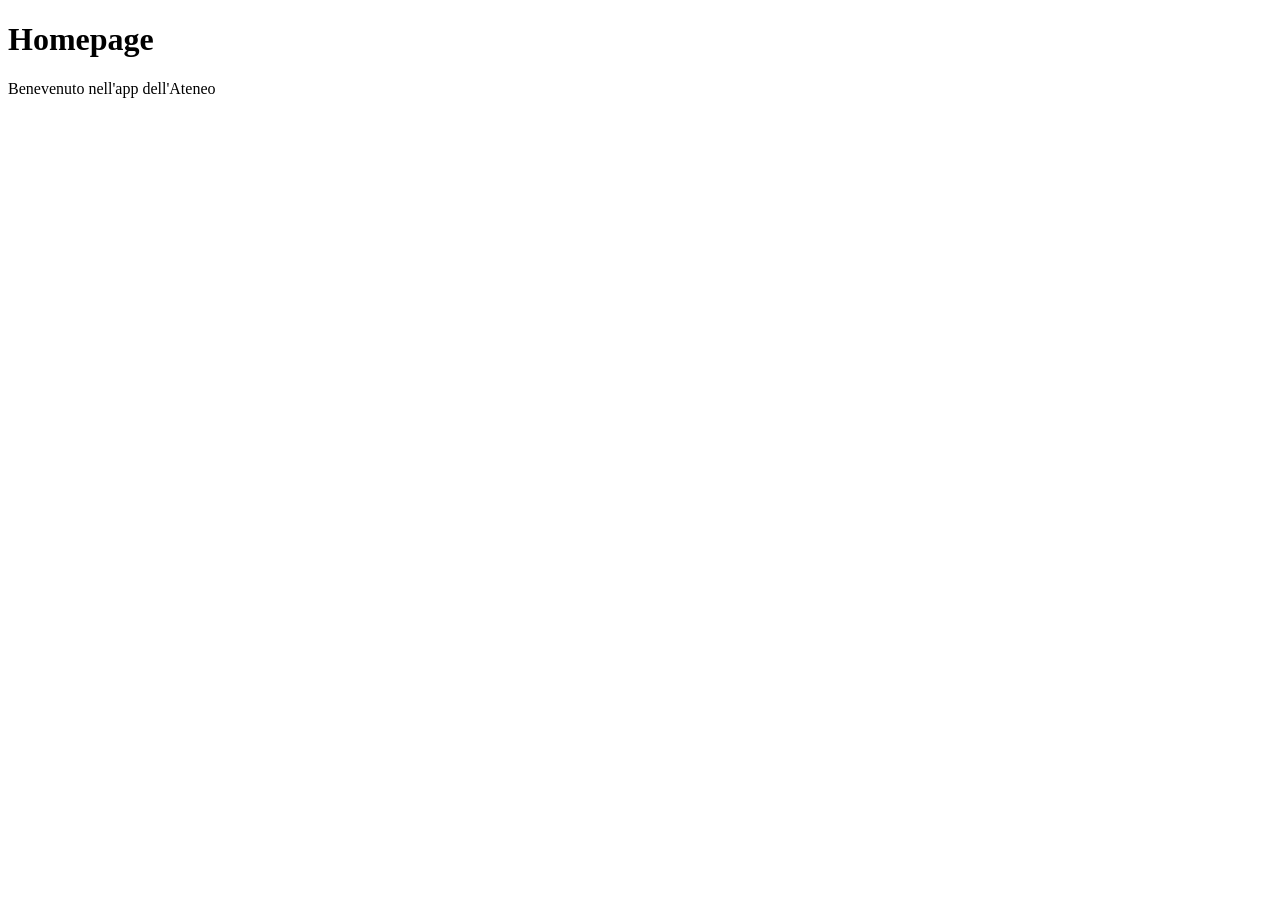
<file: src/main/resources/templates/index.html>
<!DOCTYPE html>
<html lang="en" xmlns="http://www.thymeleaf.org">
<head th:replace="~{fragments/layout :: head('Ateneo - Home')}"></head>
<body>
    <header th:replace="~{fragments/layout :: navbar}"></header>
    <h1>Homepage</h1>
    <p>Benevenuto nell'app dell'Ateneo</p>
    <footer th:replace="~{fragments/layout :: footer}"></footer>
</body>
</html>
</file>
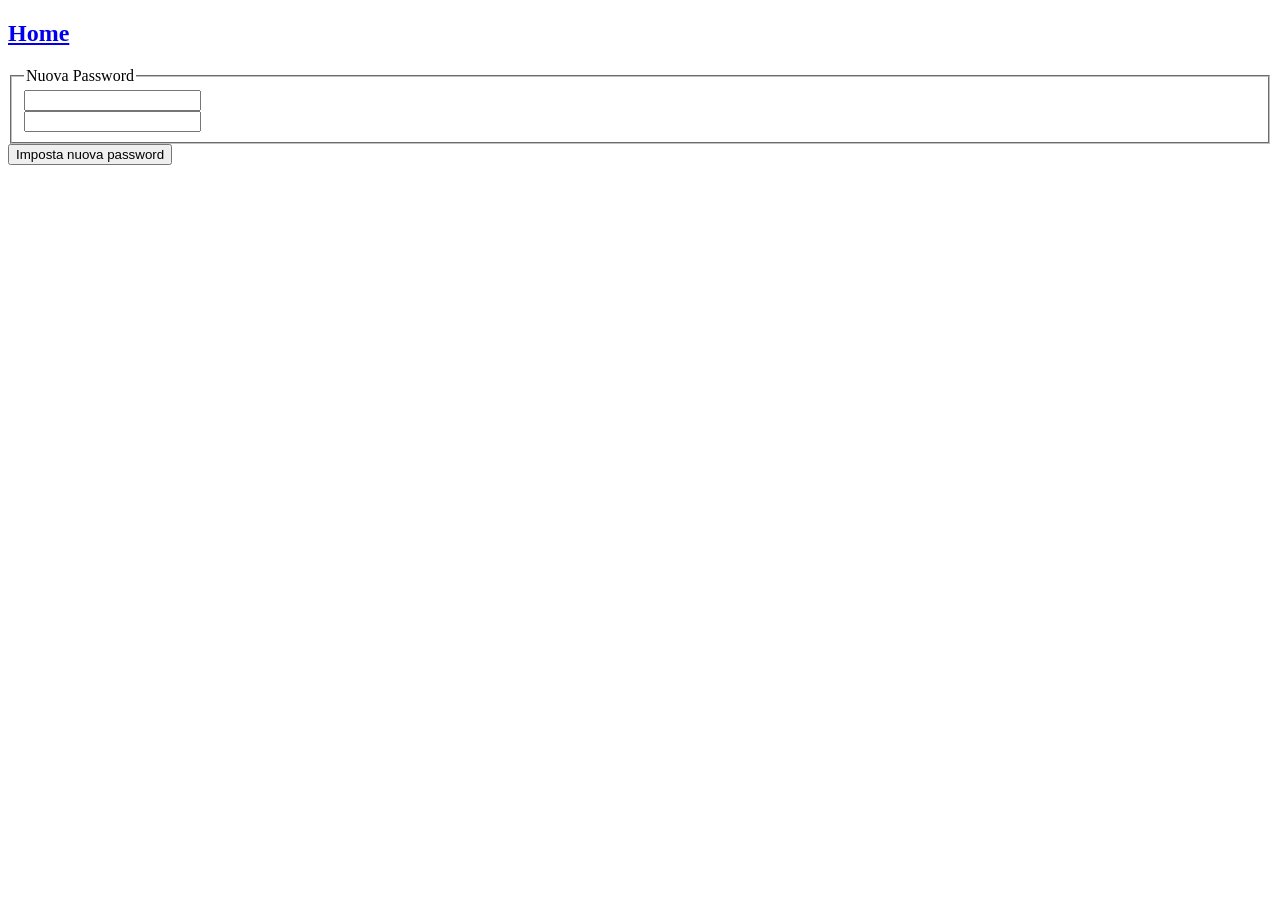
<file: src/main/resources/templates/cambia-password.html>
<!DOCTYPE html>
<html lang="en">
<head th:replace="~{fragments/layout :: head('Pagina di cambio password')}"></head>
<body>
    <h2><a href="/">Home</a></h2>
    <div>
        <form th:action="@{/cambia-password}" th:object="${userAccountCambiaPassword}" method="post">
            <fieldset>
                <legend>Nuova Password</legend>
                <label>
                    <input type="password" name="nuovaPassword" th:field="*{nuovaPassword}">
                </label>
                <br>
                <label>
                    <input type="password" name="confermaPassword" th:field="*{confermaPassword}">
                </label>
            </fieldset>
            <button type="submit">Imposta nuova password</button>
        </form>
    </div>
</body>
</html>
</file>
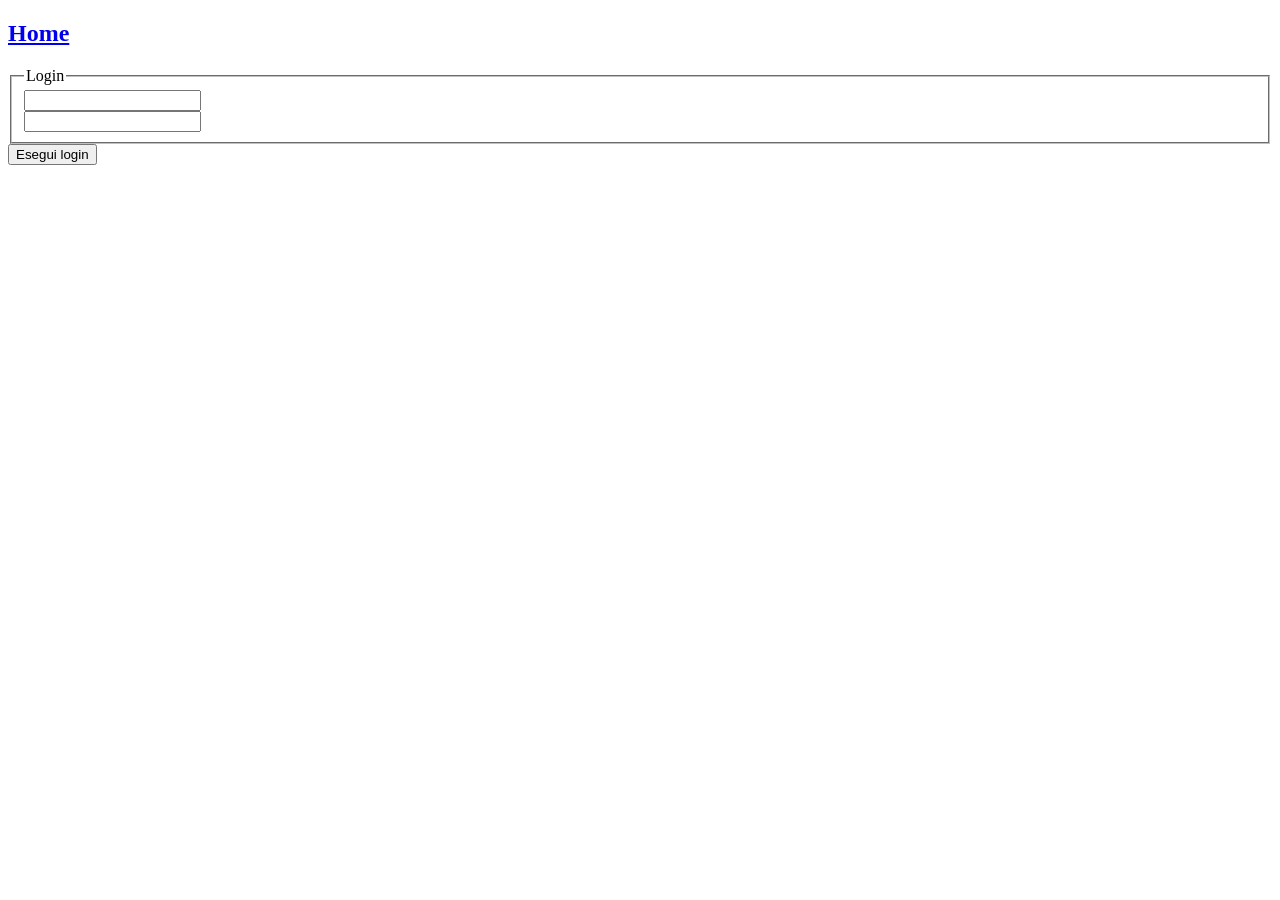
<file: src/main/resources/templates/login-page.html>
<!DOCTYPE html>
<html lang="en">
<head th:replace="~{fragments/layout :: head('Pagina di login')}"></head>
<body>
    <h2><a href="/">Home</a></h2>
    <div>
        <form th:action="@{/login}" method="post">
            <fieldset>
                <legend>Login</legend>
                <label>
                    <input type="text" name="username">
                </label>
                <br>
                <label>
                    <input type="password" name="password">
                </label>
            </fieldset>
            <button type="submit">Esegui login</button>
        </form>
    </div>
</body>
</html>
</file>
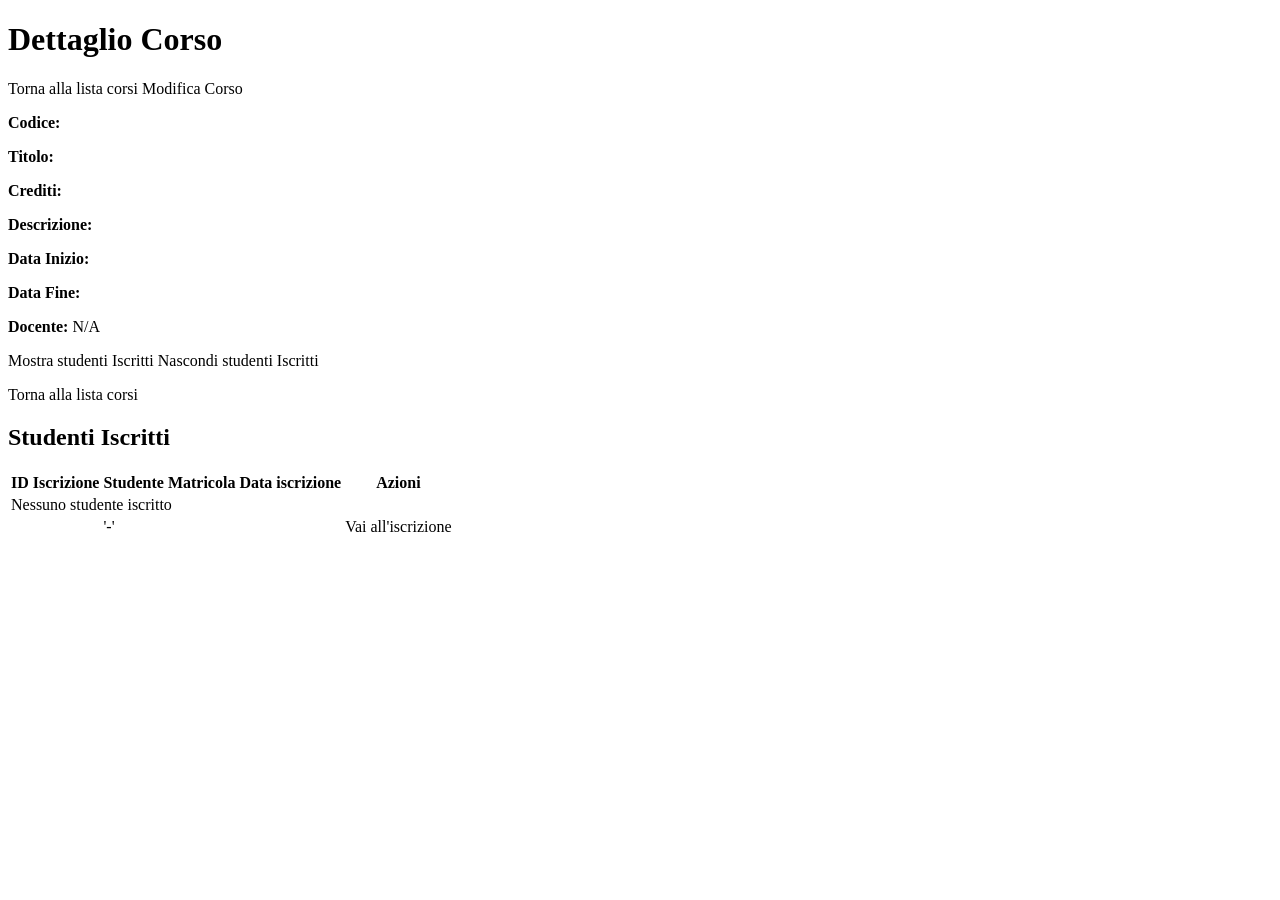
<file: src/main/resources/templates/corsi/details.html>
<!DOCTYPE html>
<html lang="en" xmlns="http://www.thymeleaf.org">

<head th:replace="~{fragments/layout :: head('Dettaglio Corso')}"></head>

<body>
    <header th:replace="~{fragments/layout :: navbar}"></header>
    <div class="container">
        <h1>Dettaglio Corso</h1>
        <p>
            <a th:href="@{/corsi}">Torna alla lista corsi</a>
            <a th:href="@{/corsi/{id}/edit/(id=${corso.id})}">Modifica Corso</a>
        </p>

        <div class="card">
            <p><b>Codice:</b> <span th:text="${corso.codice}"></span></p>
            <p><b>Titolo:</b> <span th:text="${corso.titolo}"></span></p>
            <p><b>Crediti:</b> <span th:text="${corso.crediti}"></span></p>
            <p><b>Descrizione:</b> <span th:text="${corso.descrizione}"></span></p>
            <p><b>Data Inizio:</b> <span th:text="${#temporals.format(corso.dataInizio, 'dd/MM/yyyy HH:mm')}"></span></p>
            <p><b>Data Fine:</b> <span th:text="${#temporals.format(corso.dataFine, 'dd/MM/yyyy HH:mm')}"></span></p>
            <p><b>Docente:</b>
                <span th:if="${corso.docente != null}"
                    th:text="${corso.docente.nome + ' ' + corso.docente.cognome}"></span>
                <span th:if="${corso.docente == null}">N/A</span>
            </p>
        </div>
        <p>
            <!-- th:if inserisce la condizione per mostrare o nascondere il blocco di codice
            in questo caso se il valore di showIscritti è true mostra la lista degli studenti iscritti 
            sintassi: (id=${corso.id},showIscritti=true)
            significa che:
            id=${corso.id} permette di indicare come verra assegnato il valore dell'id del corso
            showIscritti=true indica che si vuole mostrare la lista degli studenti 
            cioè da il valore true alla variabile showIscritti  -->
            <a class="btn" th:if="${!showIscritti}" th:href="@{/corsi/{id}(id=${corso.id},showIscritti=true)}">
                Mostra studenti Iscritti</a>

            <a class="btn" th:if="${showIscritti}" th:href="@{/corsi/{id}(id=${corso.id},showIscritti=false)}">
                Nascondi studenti Iscritti</a>
        </p>

        <a th:href="@{/corsi}" class="btn">Torna alla lista corsi</a>

        <!-- qui creo la tabella per fare vedere gli studenti iscritti al corso -->
        <div th:if="${showIscritti}">
            <h2>Studenti Iscritti</h2>
            <table>
                <thead>
                    <tr><th>ID Iscrizione</th>
                        <th>Studente</th>
                        <th>Matricola</th>
                        <th>Data iscrizione</th>
                        <th>Azioni</th>
                    </tr>
                </thead>
                <tbody>
                    <tr th:if="${#lists.isEmpty(corso.iscrizioni)}">
                        <td colspan="5">Nessuno studente iscritto</td>
                    </tr>
                    <tr th:each="i : ${corso.iscrizioni}">
                        <td th:text="${i.id}"></td>

                        <td>
                            <a th:if="${i.studente != null}" 
                               th:href="@{/studenti/{id}(id=${i.studente.id})}"
                               th:text="${i.studente.nome + ' ' + i.studente.cognome}">
                            </a>
                            <span th:if="${i.studente == null}">'-'</span>
                        </td>
                        <td th:text="${i.studente != null ? i.studente.matricola : '-'}"></td>
                        <td th:text="${i.dataIscrizione != null ? #temporals.format(i.dataIscrizione, 'dd/MM/yyyy') : '-'}"></td>
                        <td>
                            <!-- se aggiungo alla parte finale dell'href + '#iscrizioni'
                            sto mettendo un ancora che mi porta direttamente alla sezione iscrizioni
                            quindi quando clicco sul link vengo portato direttamente alla tabella iscrizioni
                            cioè dopo # va messo l'id dell'elemento html dove voglio essere portato
                            quindi il browser scoore la pagina di destinazione e si posiziona sull'elemento con quell'id -->
                            <a class="btn" 
                            th:href="@{/studenti/{id}(id=${i.studente.id}, iscrizioneId=${i.id})} + '#iscrizioni'">
                            Vai all'iscrizione</a>
                        </td>
                    </tr>
                </tbody>            
            </table>
        </div>
    </div>
    <footer th:replace="~{fragments/layout :: footer}"></footer>
</body>

</html>
</file>
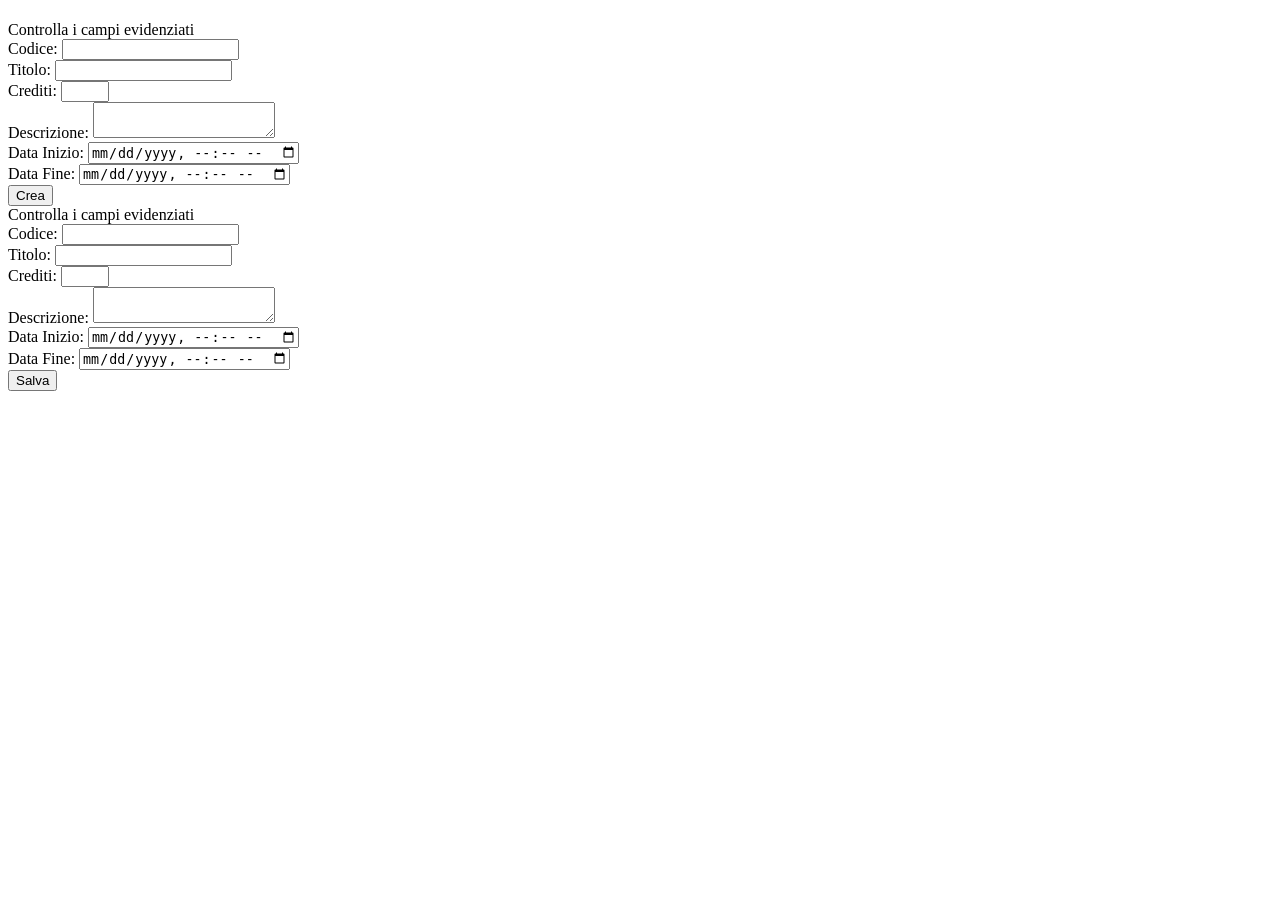
<file: src/main/resources/templates/corsi/form-dto.html>
<!DOCTYPE html>
<html lang="en" xmlns="http://www.thymeleaf.org">

<head th:replace="~{fragments/layout :: head(mode == 'create' ? 'Nuovo Corso' : 'Modifica Corso')}"></head>

<body>
    <header th:replace="~{fragments/layout :: navbar}"></header>
    <div class="container">
        <h1 th:text="${mode == 'create' ? 'Nuovo Corso' : 'Modifica Corso'}"></h1>

        <!-- form per la insert -> create -->
        <form th:if="${mode == 'create'}" th:object="${corsoDto}" th:action="@{/corsi}" method="post">

            <div th:if="${#fields.hasErrors('*')}" class="alert alert-error">
                Controlla i campi evidenziati
            </div>

            <label>Codice:
                <input type="text" th:field="*{codice}">
                <small th:if="${#fields.hasErrors('codice')}" th:errors="*{codice}"></small>
            </label><br>

            <label>Titolo:
                <input type="text" th:field="*{titolo}">
                <small th:if="${#fields.hasErrors('titolo')}" th:errors="*{titolo}"></small>
            </label><br>

            <label>Crediti:
                <input type="number" min="2" max="18" th:field="*{crediti}">
                <small th:if="${#fields.hasErrors('crediti')}" th:errors="*{crediti}"></small>
            </label><br>

            <label>Descrizione:
                <textarea th:field="*{descrizione}"></textarea>
            </label><br>

            <label>Data Inizio:
                <input type="datetime-local" th:field="*{dataInizio}">
                <small th:if="${#fields.hasErrors('dataInizio')}" th:errors="*{dataInizio}"></small>
            </label><br>

            <label>Data Fine:
                <input type="datetime-local" th:field="*{dataFine}">
                <small th:if="${#fields.hasErrors('dataFine')}" th:errors="*{dataFine}"></small>
            </label><br>

            <!-- <label>Docente:
                <select  th:field="*{docenteId}">
                    <option value="" disabled selected>--Seleziona docente--</option>
                    <option th:each="d : ${docenti}" th:value="${d.id}" th:text="${d.nome + ' ' + d.cognome}"></option>
                </select>
                <small th:if="${#fields.hasErrors('docenteId')}" th:errors="*{docenteId}"></small>
            </label><br> -->

            <button class="btn" type="submit">Crea</button>
        </form>

        <!-- FORM EDIT -->
         <form th:if="${mode == 'edit' and corsoDto.id != null}" th:object="${corsoDto}" 
                th:action="@{/corsi/{id}(id=${corsoDto.id})}" method="post">

                <input type="hidden" th:field="*{id}">

            <div th:if="${#fields.hasErrors('*')}" class="alert alert-error">
                Controlla i campi evidenziati
            </div>

            <label>Codice:
                <input type="text" th:field="*{codice}">
                <small th:if="${#fields.hasErrors('codice')}" th:errors="*{codice}"></small>
            </label><br>

            <label>Titolo:
                <input type="text" th:field="*{titolo}">
                <small th:if="${#fields.hasErrors('titolo')}" th:errors="*{titolo}"></small>
            </label><br>

            <label>Crediti:
                <input type="number" min="2" max="18" th:field="*{crediti}">
                <small th:if="${#fields.hasErrors('crediti')}" th:errors="*{crediti}"></small>
            </label><br>

            <label>Descrizione:
                <textarea th:field="*{descrizione}"></textarea>
            </label><br>

            <label>Data Inizio:
                <input type="datetime-local" th:field="*{dataInizio}">
                <small th:if="${#fields.hasErrors('dataInizio')}" th:errors="*{dataInizio}"></small>
            </label><br>

            <label>Data Fine:
                <input type="datetime-local" th:field="*{dataFine}">
                <small th:if="${#fields.hasErrors('dataFine')}" th:errors="*{dataFine}"></small>
            </label><br>

            <!-- <label>Docente:
                <select  th:field="*{docenteId}">
                    <option value="" disabled selected>--Seleziona docente--</option>
                    <option th:each="d : ${docenti}" th:value="${d.id}" th:text="${d.nome + ' ' + d.cognome}"></option>
                </select>
                <small th:if="${#fields.hasErrors('docenteId')}" th:errors="*{docenteId}"></small>
            </label><br> -->

            <button class="btn" type="submit">Salva</button>
        </form>

    </div>
    <footer th:replace="~{fragments/layout :: footer}"></footer>
</body>

</html>
</file>
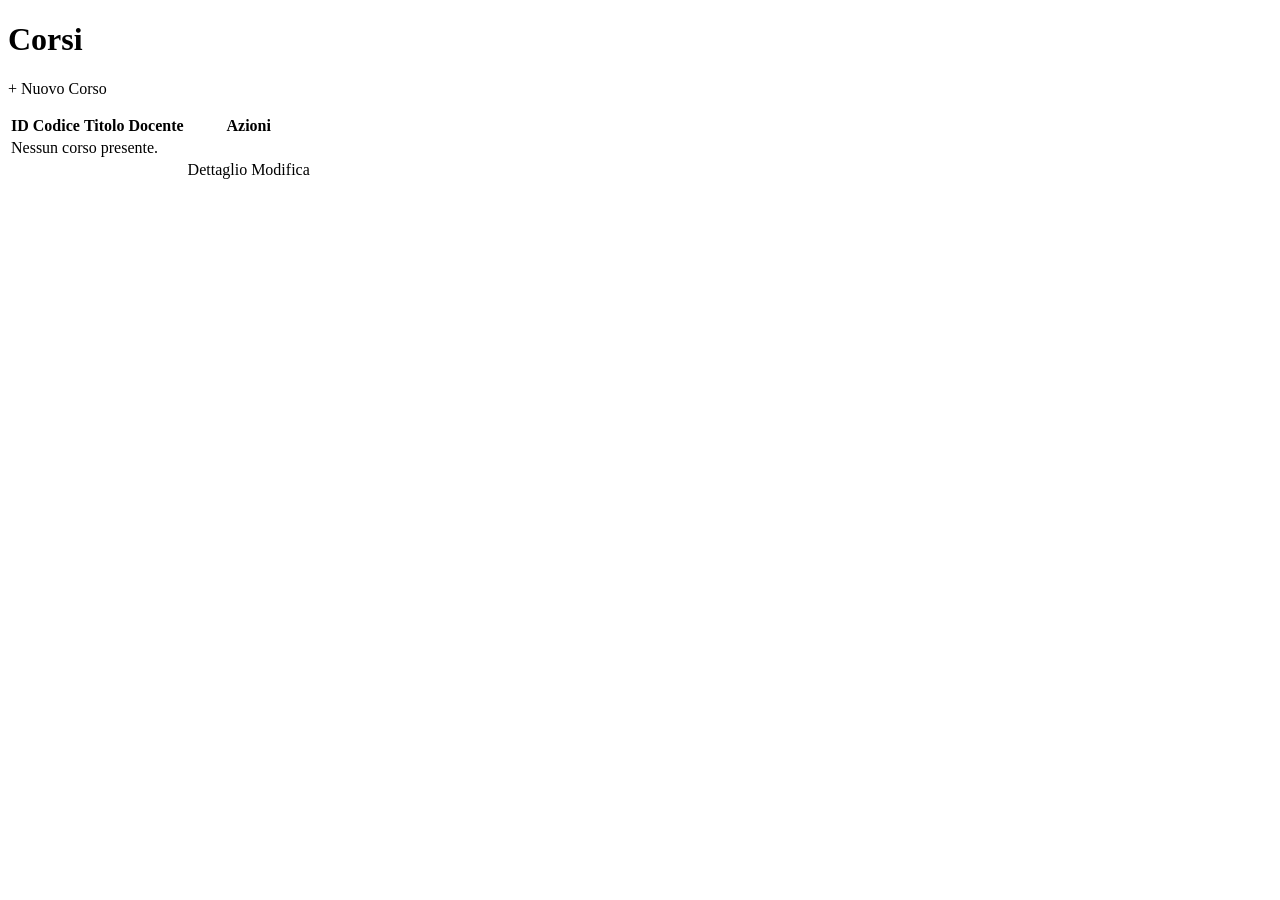
<file: src/main/resources/templates/corsi/list.html>
<!DOCTYPE html>
<html lang="en" xmlns="http://www.thymeleaf.org">
<head th:replace="~{fragments/layout :: head('Lista Corsi')}"></head>

<body>
    <header th:replace="~{fragments/layout :: navbar}"></header>
    <main>
        <div class="container">
            <h1>Corsi</h1>

            <!-- link alla form per aggiungere un nuovo corso -->
            <p><a th:href="@{/corsi/new}" class="btn">+ Nuovo Corso</a></p>

            <table>
                <thead>
                    <tr>
                        <th>ID</th>
                        <th>Codice</th>
                        <th>Titolo</th>
                        <th>Docente</th>
                        <th>Azioni</th>
                    </tr>
                </thead>
                <tbody>
                    <tr th:if="${#lists.isEmpty(corsi)}">
                        <td colspan="5">Nessun corso presente.</td>
                    </tr>
                    <tr th:each="c : ${corsi}">
                        <td th:text="${c.id}"></td>
                        <td th:text="${c.codice}"></td>
                        <td th:text="${c.titolo}"></td>
                        <td th:text="${c.docente != null ? (c.docente.nome + ' ' + c.docente.cognome) : '-'}"></td>
                        <td>
                            <a th:href="@{/corsi/{id} (id=${c.id})}">Dettaglio</a>
                            <a th:href="@{/corsi/{id}/edit (id=${c.id})}">Modifica</a>
                        </td>
                    </tr>
                </tbody>
            </table>


        </div>

    </main>
    <footer th:replace="~{fragments/layout :: footer}"></footer>
</body>
</html>
</file>
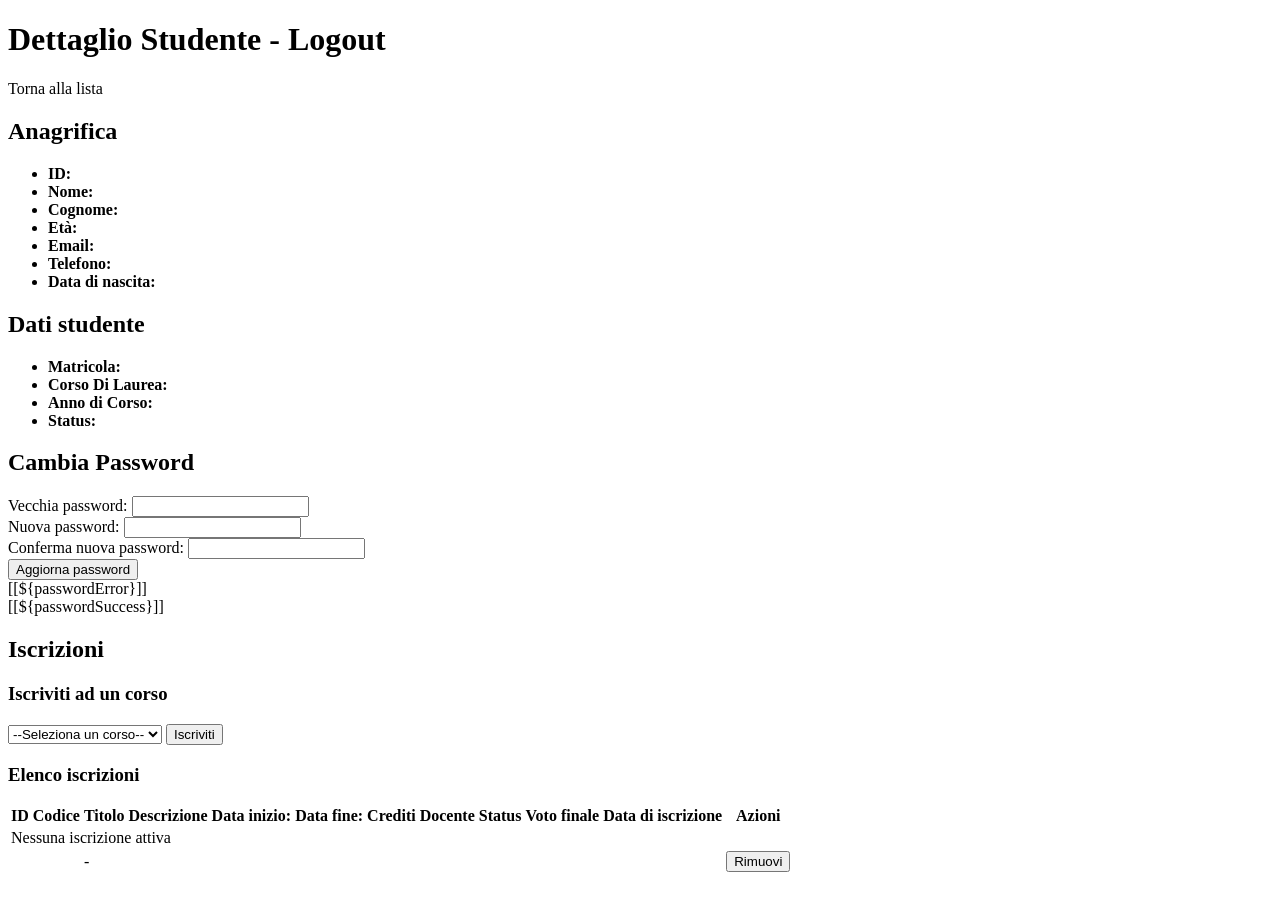
<file: src/main/resources/templates/studenti/details.html>
<!DOCTYPE html>
<html lang="en" xmlns="http://www.thymeleaf.org">
<head th:replace="~{fragments/layout :: head('Dettaglio Studente')}"></head>

<body>
    <header th:replace="~{fragments/layout :: navbar}"></header>

    <h1>Dettaglio Studente <span sec:authorize="hasRole('STU')"> - <a th:href="@{/logout}">Logout</a></span></h1>
    <p>
        <a th:href="@{/studenti}">Torna alla lista</a>
    </p>

    <section>
        <h2>Anagrifica</h2>
        <ul>
            <!-- th:text="${studente.id}" sostituisce il segnaposto con il valore dello studente 
            passato dal controller -->
            <li><b>ID:</b> <span th:text="${studente.id}"></span></li>
            <li><b>Nome:</b> <span th:text="${studente.nome}"></span></li>
            <li><b>Cognome:</b> <span th:text="${studente.cognome}"></span></li>
            <li><b>Età:</b> <span th:text="${studente.eta != null ? studente.eta : '-'}"></span></li>
            <li><b>Email:</b> <span th:text="${studente.email}"></span></li>
            <li><b>Telefono:</b> <span th:text="${studente.telefono}"></span></li>
            <li><b>Data di nascita:</b> 
                <span th:text=
                "${studente.dataNascita != null ? #temporals.format(studente.dataNascita,'dd/MM/yyyy') : '-'}">
                </span></li>
        </ul>
    </section>

    <section>
        <h2>Dati studente</h2>
        <ul>
            <li><b>Matricola:</b> <span th:text="${studente.matricola}"></span></li>
            <li><b>Corso Di Laurea:</b> <span th:text="${studente.corsoDiLaurea}"></span></li>
            <li><b>Anno di Corso:</b> <span th:text="${studente.annoDiCorso}"></span></li>
            <li><b>Status:</b> <span th:text="${studente.status}"></span></li>
        </ul>
    </section>

    <!-- Form cambio password -->
    <section sec:authorize="hasRole('STU')">
        <h2>Cambia Password</h2>
        <form th:action="@{/studenti/{id}/cambia-password(id=${studente.id})}" method="post">
            <div>
                <label for="oldPassword">Vecchia password:</label>
                <input type="password" id="oldPassword" name="oldPassword" required />
            </div>
            <div>
                <label for="newPassword">Nuova password:</label>
                <input type="password" id="newPassword" name="newPassword" required />
            </div>
            <div>
                <label for="confirmPassword">Conferma nuova password:</label>
                <input type="password" id="confirmPassword" name="confirmPassword" required />
            </div>
            <button type="submit">Aggiorna password</button>
        </form>
        <div th:if="${passwordError != null}">[[${passwordError}]]</div>
        <div th:if="${passwordSuccess != null}">[[${passwordSuccess}]]</div>
    </section>
<!-- 
    Elenco dei corsi a cui si può iscrivere (menù tendina)
    elenco dei corsi a cui è iscritto(e disiscrizione) -->
    <section id="iscrizioni">

        <h2>Iscrizioni</h2>
        <!-- qui uno studente deve poter iscriversi ad un corso -->
        <h3>Iscriviti ad un corso</h3>
        <form sec:authorize="hasRole('STU')" th:action="@{/studenti/{id}/iscrizioni (id=${studente.id})}" method="post">
            <select name="corsoId" required>
                <option value="" disabled selected>--Seleziona un corso--</option>
                <option th:each="c : ${corsiDisponibili}" th:value="${c.id}" th:text="${c.titolo}">
                </option>
            </select>
            <button type="submit">Iscriviti</button>
        </form>
    </section>

    <h3>Elenco iscrizioni</h3>
    <table>
        <thead>
            <tr>
                <th>ID</th>
                <th>Codice</th>
                <th>Titolo</th>
                <th>Descrizione</th>
                <th>Data inizio:</th>
                <th>Data fine:</th>
                <th>Crediti</th>
                <th>Docente</th>
                <th>Status</th>
                <th>Voto finale</th>
                <th>Data di iscrizione</th>
                <th>Azioni</th>
            </tr>
        </thead>
        <tbody>
            <tr th:if="${#lists.isEmpty(studente.iscrizioni)}">
               <td colspan="12">Nessuna iscrizione attiva</td>
            </tr>

            <!-- th:classappend aggiunge (non sovrascrive) una o più classi CSS all'attributo class esistente dell'elemento
            highlightIscrizioneId != null and i.id == highlightIscrizioneId è un ternario che
            verifica che esista un id da evidenziare e che corrisponda all'iscrizione corrente. 
            il valore di highlightIscrizioneId viene passato dal controller tramite il model
             e usato per evidenziare la riga corrispondente -->
            <tr th:each="i : ${studente.iscrizioni}"
            th:classappend="${(highlightIscrizioneId != null and i.id == highlightIscrizioneId) ? 'row-highlight' : ''}">
                <td th:text="${i.id}"></td>
                <td th:text="${i.corso.codice}"></td>

                <!-- metto un link sul titolo del corso che porta alla pagina di dettaglio del corso -->
                <td>
                    <!-- questo link compare solo se il corso non è null -->
                    <a th:if="${i.corso != null}" th:href="@{/corsi/{id} (id=${i.corso.id})}"
                       th:text="${i.corso.titolo}"></a>
                       <span th:if="${i.corso == null}">-</span> <!-- se il corso non c'è metto un trattino -->
                </td>
                <td th:text="${i.corso.descrizione}"></td>
                <td th:text="${i.corso.dataInizio != null ? #temporals.format(i.corso.dataInizio, 'dd/MM/yyyy HH:mm') : '-'}"></td>
                <td th:text="${i.corso.dataFine != null ? #temporals.format(i.corso.dataFine, 'dd/MM/yyyy HH:mm') : '-'}"></td>
                <td th:text="${i.corso.crediti}"></td>
                <td th:text="${i.corso.docente == null ? '-' : i.corso.docente.cognome}"></td>
                <td th:text="${i.statusIscrizione}"></td>
                <td th:text="${i.votoFinale != null ? i.votoFinale : '-'}"></td>
                <td th:text="${i.dataIscrizione != null ? #temporals.format(i.dataIscrizione, 'dd/MM/yyyy') : '-'}"></td>
                <td>
                    <!-- form per inviare la richiesta di disiscrizione, tramite la form con il metodo POST
                    mando l'id dell'iscrizione da rimuovere -->
                    <form sec:authorize="hasRole('STU')" th:action="@{/studenti/{studenteId}/iscrizioni/{iscrizioneId}/delete (studenteId=${studente.id}, iscrizioneId=${i.id})}"
                          method="post" data-confirm="Sei sicuro di voler togliere l'iscrizione?">
                        <button type="submit">Rimuovi</button>
                    </form>
                </td>
            </tr>
        </tbody>
    </table>
    <footer th:replace="~{fragments/layout :: footer}"></footer>
</body>
</html>
</file>
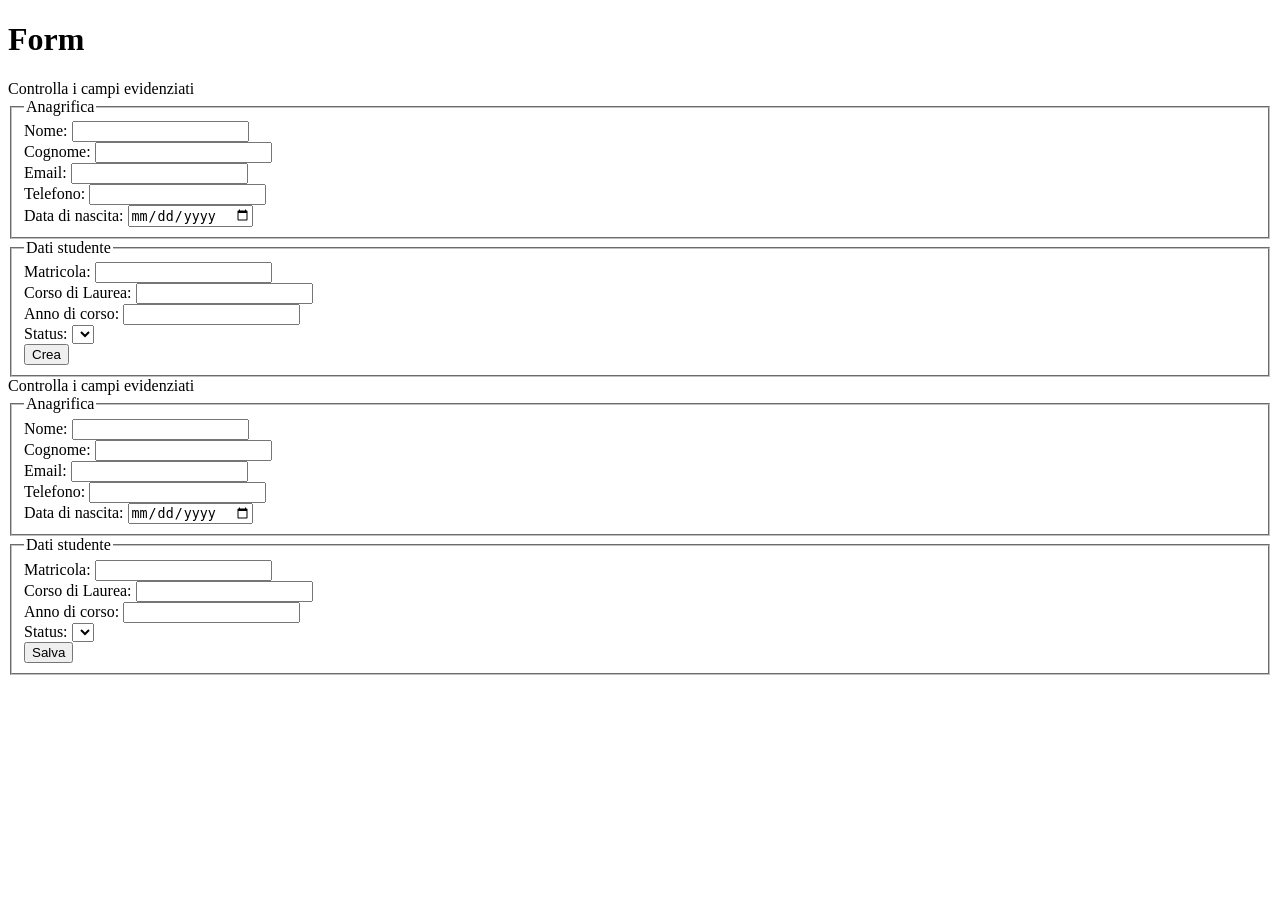
<file: src/main/resources/templates/studenti/form-dto.html>
<!DOCTYPE html>
<html lang="en" xmlns="http://www.thymeleaf.org">

<head th:replace="~{fragments/layout :: head(mode=='create' ? 'Nuovo studente':'Modifica studente')}"> </head>

<body>

    <header th:replace="~{fragments/layout :: navbar}"></header>
    <h1 th:text="${mode == 'create' ? 'Nuovo studente' : 'Modifica studente'}">Form</h1>
    <!-- form per la insert, creazione di un nuovo studente 
     th:action -> indirizzo a cui mando i dati della form
     cioè ci sarà un metodo nel controller, se sono nella form dgli studenti mi aspetto nel controller
     degli studenti, che un metodo mappato con questo endpoint /studenti
     inoltre method=post
     indica che invio i dati della form tramite body della richiesta, quindi nel controller ci sarà un metodo
     PostMapping mappato(/studenti)-->
    <form th:object="${studenteDto}" th:action="@{/studenti}" method="post" th:if="${mode == 'create'}">

        <!-- #fields.hasErrors() è una utility di Thymeleaf serve a verificare errori di validazione
        con * dentro () sto cercando errori globali -->
        <div th:if="${#fields.hasErrors('*')}" class="alert alert-error">
            Controlla i campi evidenziati
        </div>
        <fieldset>
            <legend>Anagrifica</legend>

            <label>Nome:
                <input type="text" th:field="*{nome}">
                <small th:if="${#fields.hasErrors('nome')}" th:errors="*{nome}"></small>
                <!-- th:errors="campo": permette di stampare i messaggi di errore associati a quel campo
                i messaggi di errore vengono prodotti da sprinf MVC nel controller
                scattano per due motivi:
                1. la validazione messa sul campo del dto non rispetta i criteri
                2. nel service/controller ci sono metodi di controllo 
                che rispetto al valore inserito in questo campo danno errore 
                th:if=condizione permette di mostrare o nascondere l'elemento, se la condizione è vera lo mostra
                la condizione si base sul fatto che siano stati catturati errori su quel campo
                 -->
            </label>
            <br />

            <label>Cognome:
                <input type="text" th:field="*{cognome}">
                <small th:if="${#fields.hasErrors('cognome')}" th:errors="*{cognome}"></small>
            </label>
            <br />

            <label>Email:
                <input type="email" th:field="*{email}">
                <small th:if="${#fields.hasErrors('email')}" th:errors="*{email}"></small>
            </label>
            <br />

            <label>Telefono:
                <input type="text" th:field="*{telefono}">
                <small th:if="${#fields.hasErrors('telefono')}" th:errors="*{telefono}"></small>
            </label>
            <br />

            <label>Data di nascita:
                <input type="date" th:field="*{dataNascita}">
                <small th:if="${#fields.hasErrors('dataNascita')}" th:errors="*{dataNascita}"></small>
            </label>
            <br />
        </fieldset>
        <fieldset>
            <legend>Dati studente</legend>

            <label>Matricola:
                <input type="text" th:field="*{matricola}">
                <small th:if="${#fields.hasErrors('matricola')}" th:errors="*{matricola}"></small>
            </label>
            <br />

            <label>Corso di Laurea:
                <input type="text" th:field="*{corsoDiLaurea}">
                <small th:if="${#fields.hasErrors('corsoDiLaurea')}" th:errors="*{corsoDiLaurea}"></small>
            </label>
            <br />

            <label>Anno di corso:
                <input type="number" th:field="*{annoDiCorso}">
                <small th:if="${#fields.hasErrors('annoDiCorso')}" th:errors="*{annoDiCorso}"></small>
            </label>
            <br />

            <label>Status:
                <select th:field="*{status}">
                    <option th:each="st : ${statusValues}" th:value="${st}" th:text="${st}"></option>
                </select>
                <small th:if="${#fields.hasErrors('status')}" th:errors="*{status}"></small>
            </label>
            <br />

            <button type="submit">Crea</button>
        </fieldset>
    </form>

    <!-- form UPDATE/EDIT -->
     <!-- th:action="@{/studenti/{id}/edit(id=${studenteDto.id})}"
      quando clicco su salva qui indico il percorso,l'url dove vanno mandati i valori 
        {id} è un placeholder
        (id=${studenteDto.id}) indico come assegnare un valore al segnaposto
        cioè deve prendere l'id dello studenteDto che prende dal model, sarà infatti il controller alla chiamat get
        a salvere in questo campo i valori dello studente}-->
     <form th:object="${studenteDto}" th:action="@{/studenti/{id} (id=${studenteDto.id})}"
            method="post" 
            th:if="${mode == 'edit' and studenteDto.id != null}">

        <!-- #fields.hasErrors() è una utility di Thymeleaf serve a verificare errori di validazione
        con * dentro () sto cercando errori globali -->
        <div th:if="${#fields.hasErrors('*')}" class="alert alert-error">
            Controlla i campi evidenziati
        </div>
        <div>
            <input type="hidden" th:field="*{id}">
        </div>
        <fieldset>
            <legend>Anagrifica</legend>

            <label>Nome:
                <input type="text" th:field="*{nome}">
                <small th:if="${#fields.hasErrors('nome')}" th:errors="*{nome}"></small>
                <!-- th:errors="campo": permette di stampare i messaggi di errore associati a quel campo
                i messaggi di errore vengono prodotti da sprinf MVC nel controller
                scattano per due motivi:
                1. la validazione messa sul campo del dto non rispetta i criteri
                2. nel service/controller ci sono metodi di controllo 
                che rispetto al valore inserito in questo campo danno errore 
                th:if=condizione permette di mostrare o nascondere l'elemento, se la condizione è vera lo mostra
                la condizione si base sul fatto che siano stati catturati errori su quel campo
                 -->
            </label>
            <br />

            <label>Cognome:
                <input type="text" th:field="*{cognome}">
                <small th:if="${#fields.hasErrors('cognome')}" th:errors="*{cognome}"></small>
            </label>
            <br />

            <label>Email:
                <input type="email" th:field="*{email}">
                <small th:if="${#fields.hasErrors('email')}" th:errors="*{email}"></small>
            </label>
            <br />

            <label>Telefono:
                <input type="text" th:field="*{telefono}">
                <small th:if="${#fields.hasErrors('telefono')}" th:errors="*{telefono}"></small>
            </label>
            <br />

            <label>Data di nascita:
                <input type="date" th:field="*{dataNascita}">
                <small th:if="${#fields.hasErrors('dataNascita')}" th:errors="*{dataNascita}"></small>
            </label>
            <br />
        </fieldset>
        <fieldset>
            <legend>Dati studente</legend>

            <label>Matricola:
                <input type="text" th:field="*{matricola}">
                <small th:if="${#fields.hasErrors('matricola')}" th:errors="*{matricola}"></small>
            </label>
            <br />

            <label>Corso di Laurea:
                <input type="text" th:field="*{corsoDiLaurea}">
                <small th:if="${#fields.hasErrors('corsoDiLaurea')}" th:errors="*{corsoDiLaurea}"></small>
            </label>
            <br />

            <label>Anno di corso:
                <input type="number" th:field="*{annoDiCorso}">
                <small th:if="${#fields.hasErrors('annoDiCorso')}" th:errors="*{annoDiCorso}"></small>
            </label>
            <br />

            <label>Status:
                <select th:field="*{status}">
                    <option th:each="st : ${statusValues}" th:value="${st}" th:text="${st}"></option>
                </select>
                <small th:if="${#fields.hasErrors('status')}" th:errors="*{status}"></small>
            </label>
            <br />

            <button type="submit">Salva</button>
        </fieldset>
    </form>

    <footer th:replace="~{fragments/layout :: footer}"></footer>

</body>


</html>
</file>
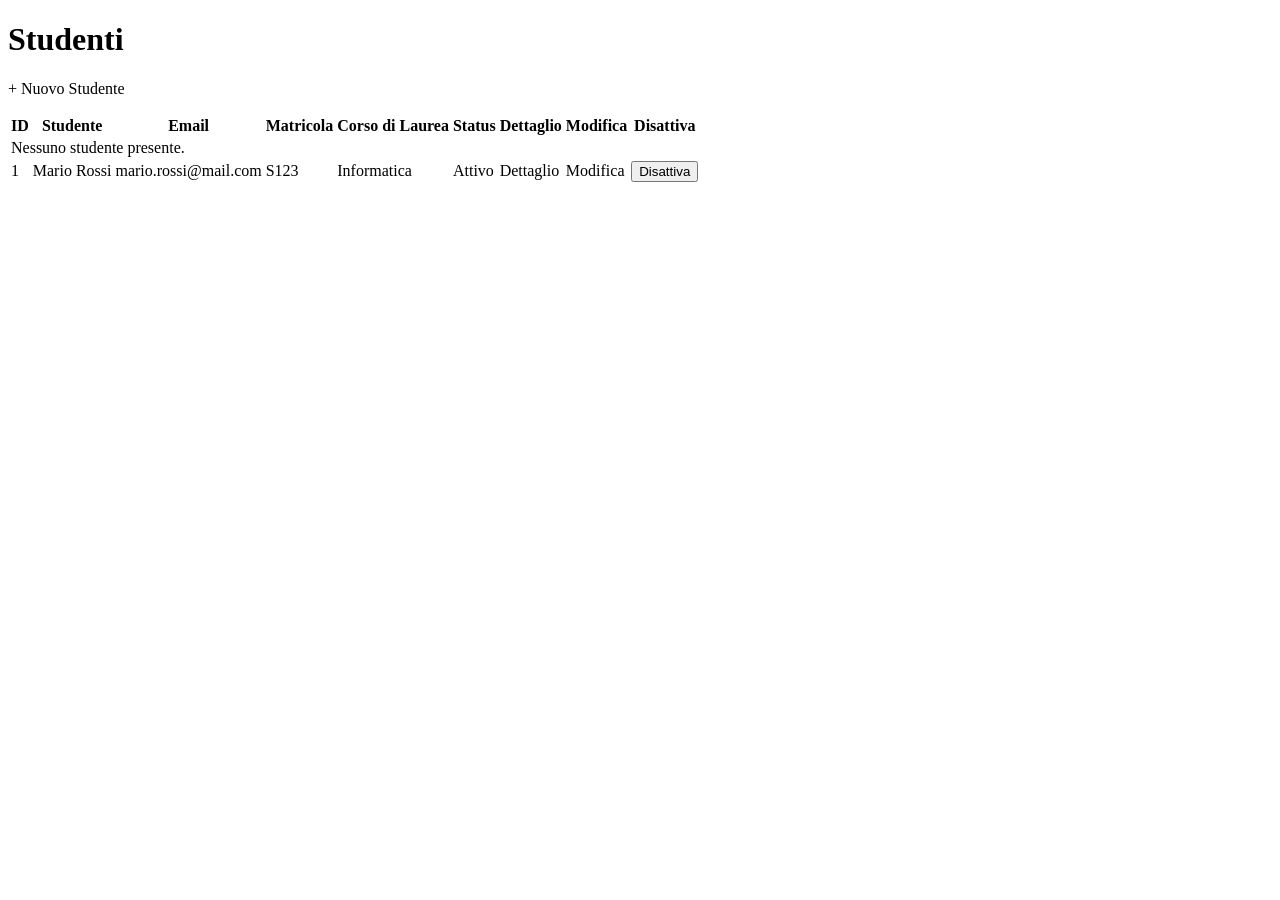
<file: src/main/resources/templates/studenti/list.html>
<!DOCTYPE html>
<html lang="en" xmlns="http://www.thymeleaf.org"></html>
<head th:replace="~{fragments/layout :: head('Lista degli Studenti')}"></head>
<body>

    <header th:replace="~{fragments/layout :: navbar}"></header>
    
    
    <main>
        <h1>Studenti</h1>
        <!-- inserimento di un nuovo studente -->
        <p sec:authorize="hasRole('DOC')">
           <a th:href="@{/studenti/new}">+ Nuovo Studente</a> 
        </p>
        
        <section>
            <!-- tabella con gli studenti
            dati studenti   dettaglio   modificare  disattivare -->
            <table>
                <thead>
                    <tr>
                        <th>ID</th>
                        <th>Studente</th>
                        <th>Email</th>
                        <th>Matricola</th>
                        <th>Corso di Laurea</th>
                        <th>Status</th>
                        <th>Dettaglio</th>
                        <th>Modifica</th>
                        <th>Disattiva</th>
                    </tr>
                </thead>
                <tbody>
                    <tr th:if="${#lists.isEmpty(studenti)}">
                        <td colspan="9">Nessuno studente presente.</td>
                    </tr>

                    <tr th:each="s : ${studenti}">
                        <!-- th:href="" link all'endopint che porta al dettaglio dello studente -->
                        <td>
                            <a th:if="${#authorization.expression('hasRole(''DOC'')') || s.id == idPersona}" th:href="@{/studenti/{id}(id=${s.id})}" th:text="${s.id}">1</a>
                        </td> 
                        <td th:text="${s.nominativoCompleto}">Mario Rossi</td>
                        <td th:text="${s.email}">mario.rossi@mail.com</td>
                        <td>
                             <!-- th:href="" link all'endopint che porta al dettaglio dello studente -->
                            <a th:if="${#authorization.expression('hasRole(''DOC'')') || s.id == idPersona}" th:href="@{/studenti/{id}(id=${s.id})}" th:text="${s.matricola}">S123</a>
                        </td>
                        <td th:text="${s.corsoDiLaurea}">Informatica</td>
                        <td th:text="${s.status}">Attivo</td>
                        <td>
                            <a th:if="${#authorization.expression('hasRole(''DOC'')') || s.id == idPersona}" th:href="@{/studenti/{id}(id=${s.id})}">Dettaglio</a>
                        </td>
                        <td>
                            <!-- /studenti -> prima parte dell'url 
                             /{id} è un valore parte dell'url, {id} è un segnaposto che sta ad indicare
                             che poi li verrà inserito un valore che corrisponde all'id ello studente
                             passo l'id come parte dell'url
                                /edit parte dell'endpoint specifica del metodo ceh risponde a questa chiamata
                                (id=${s.id}) -> assegnazione del valore del placeholder
                                cioè il placeholder {id} verrà sostuituo con s.id
                                /studenti/2/edit -> esempio di endpoint per l'update dello studente 2
                                 --> 
                            <a sec:authorize="hasRole('DOC')" th:href="@{/studenti/{id}/edit(id=${s.id})}">Modifica</a>
                        </td>
                        <td>
                            <!-- URL: /studenti/2/delete -->
                            <form sec:authorize="hasRole('DOC')" th:action="@{/studenti/{id}/delete (id=${s.id})}"
                                    method="post" 
                                    style="display: inline;" 
                                    data-confirm="Vuoi disattivare questo studente?">
                                <button type="submit">Disattiva</button>
                            </form>
                        </td>
                    </tr>
                </tbody>

            </table>

        </section>
        
    </main>

    <footer th:replace="~{fragments/layout :: footer}"></footer>
</body>
</html>
</file>
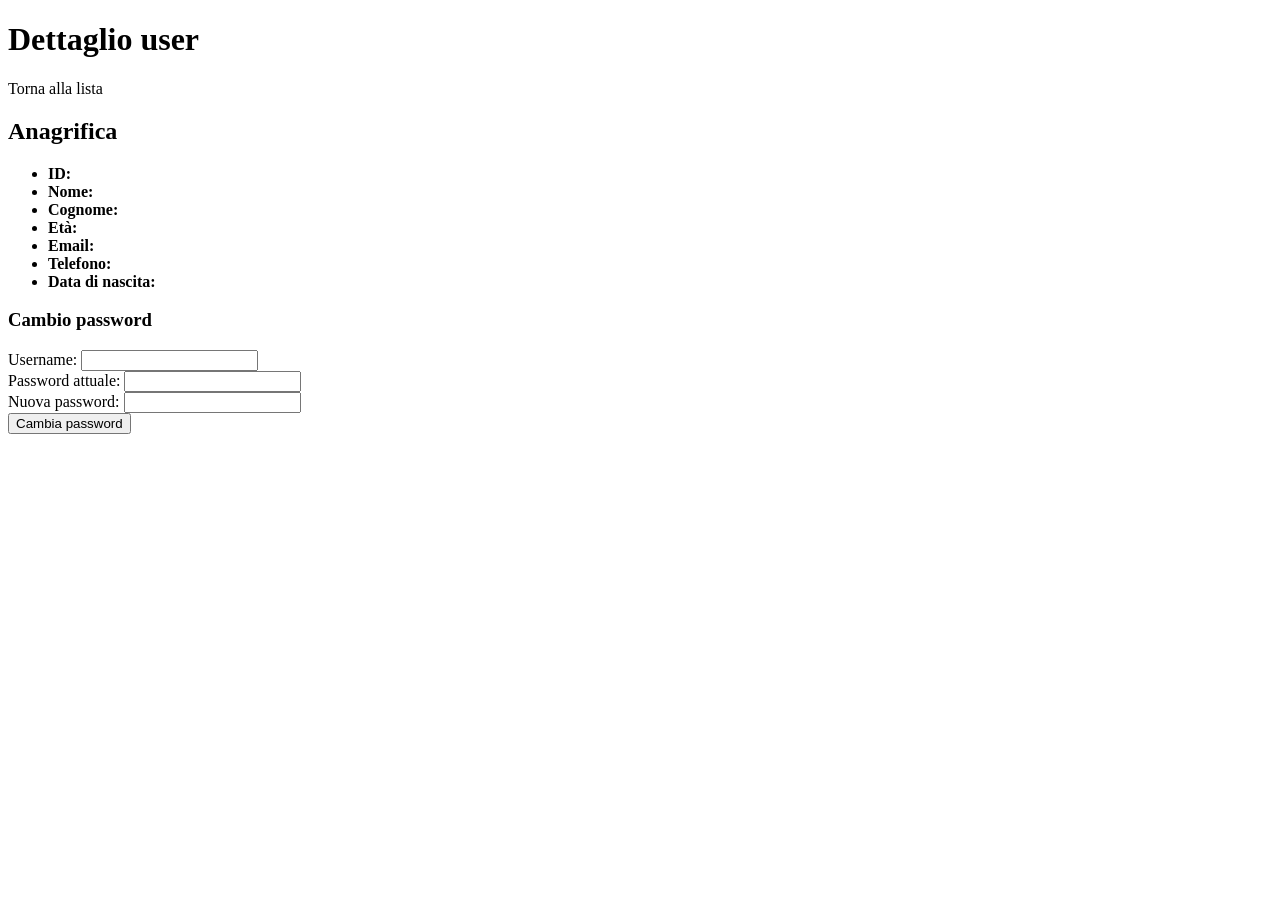
<file: src/main/resources/templates/user/user-details.html>
<!DOCTYPE html>
<html lang="en" xmlns="http://www.thymeleaf.org">
<head th:replace="~{fragments/layout :: head('Dettaglio User')}"></head>

<body>
    <header th:replace="~{fragments/layout :: navbar}"></header>

    <h1>Dettaglio user</h1>
    <p>
        <a th:href="@{/studenti}">Torna alla lista</a>
    </p>

    <section>
        <h2>Anagrifica</h2>
        <ul>
            <!-- th:text="${studente.id}" sostituisce il segnaposto con il valore dello studente 
            passato dal controller -->
            <li><b>ID:</b> <span th:text="${persona.id}"></span></li>
            <li><b>Nome:</b> <span th:text="${persona.nome}"></span></li>
            <li><b>Cognome:</b> <span th:text="${persona.cognome}"></span></li>
            <li><b>Età:</b> <span th:text="${persona.eta != null ? persona.eta : '-'}"></span></li>
            <li><b>Email:</b> <span th:text="${persona.email}"></span></li>
            <li><b>Telefono:</b> <span th:text="${persona.telefono}"></span></li>
            <li><b>Data di nascita:</b> 
                <span th:text=
                "${persona.dataNascita != null ? #temporals.format(persona.dataNascita,'dd/MM/yyyy') : '-'}">
                </span></li>
        </ul>
    </section>

    <section>
        <div th:if="${idPersona != null}">
            <h3>Cambio password</h3>
            <form th:action="@{/user/{id}/change-psw(id=${idPersona})}" method="post">
                <input type="hidden" th:name="${_csrf.parameterName}" th:value="${_csrf.token}" />

                <div>
                    <label>Username:
                        <input type="text" name="username" th:value="${persona.userAccount != null ? persona.userAccount.username : ''}" />
                    </label>
                </div>

                <div>
                    <label>Password attuale:
                        <input type="password" name="oldPsw" />
                    </label>
                </div>

                <div>
                    <label>Nuova password:
                        <input type="password" name="newPsw" />
                    </label>
                </div>

                <div>
                    <button type="submit">Cambia password</button>
                </div>
            </form>

            <div th:if="${error != null}" style="color:red;" th:text="${error}"></div>
            <div th:if="${success != null}" style="color:green;" th:text="${success}"></div>
        </div>
    </section>

    <footer th:replace="~{fragments/layout :: footer}"></footer>
</body>
</html>
</file>
